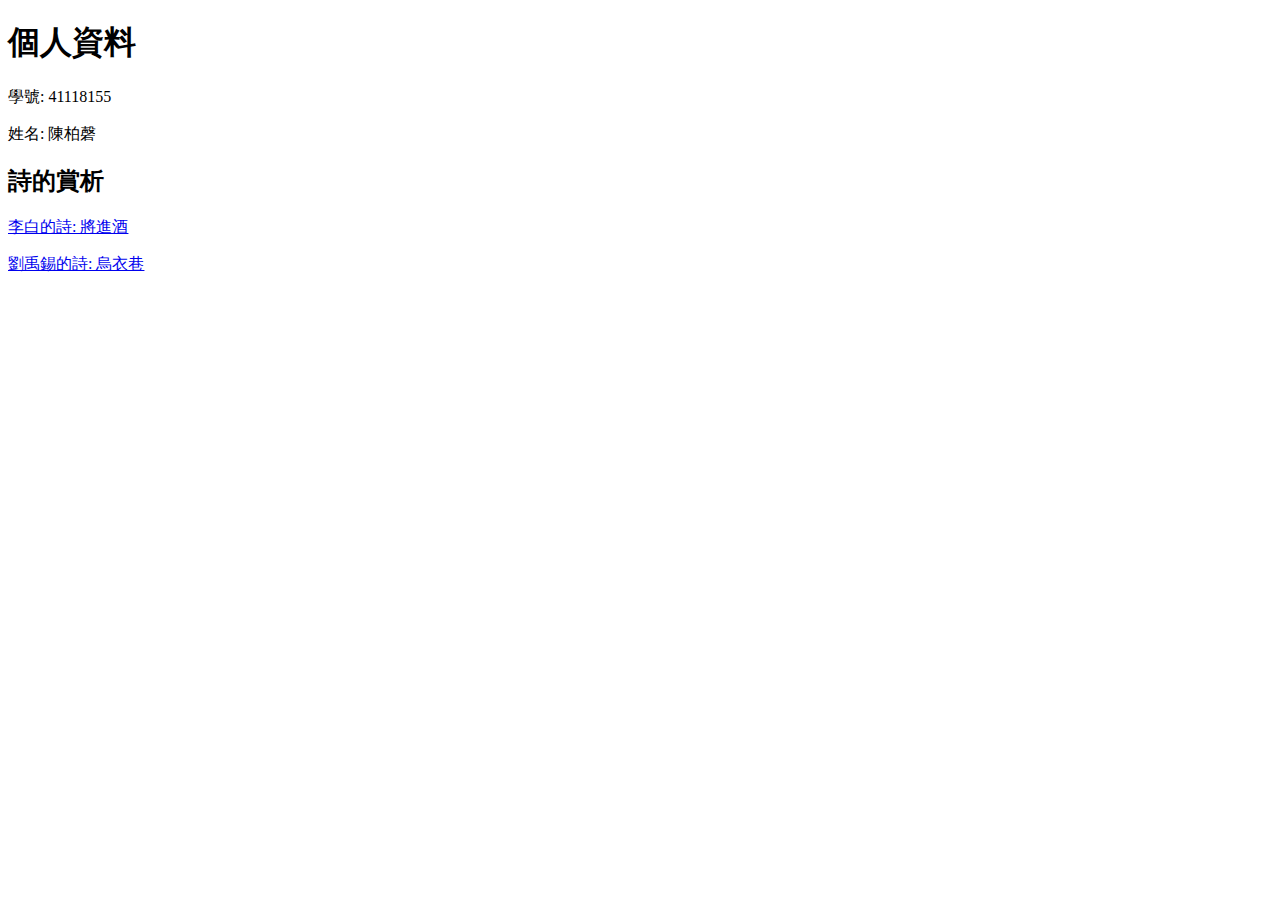
<file: index.html>
<!DOCTYPE html>
<html>
<head>
    <title>我的個人網頁</title>
</head>
<body>
    <h1>個人資料</h1>
    <p>學號: 41118155</p>
    <p>姓名: 陳柏磬</p>
    <h2>詩的賞析</h2>
    <p><a href="poem1.html">李白的詩: 將進酒</a></p>
    <p><a href="poem2.html">劉禹錫的詩: 烏衣巷</a></p>
</body>
</html>
</file>
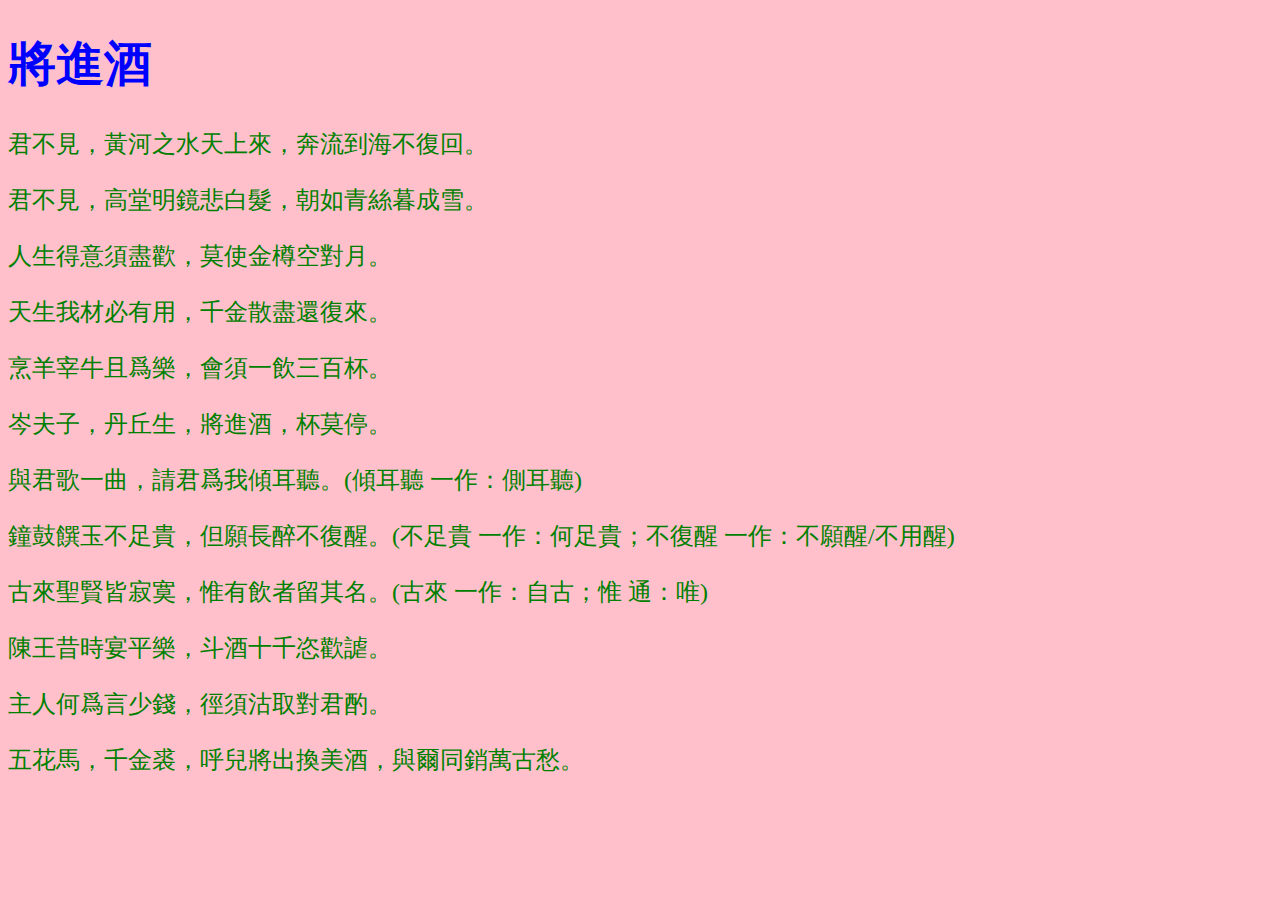
<file: poem1.html>
<!DOCTYPE html>
<html>
<head>
    <title>李白的詩: 將進酒</title>
    <style>
        body {
            background-color: pink;
        }
        h1 {
            color: blue;
            font-size: 48px;
        }
        p {
            color: green;
            font-size: 24px;
        }
    </style>
</head>
<body>
    <h1>將進酒</h1>
    <p>君不見，黃河之水天上來，奔流到海不復回。</p>
    <p>君不見，高堂明鏡悲白髮，朝如青絲暮成雪。</p>
    <p>人生得意須盡歡，莫使金樽空對月。</p>
    <p>天生我材必有用，千金散盡還復來。</p>
    <p>烹羊宰牛且爲樂，會須一飲三百杯。</p>
    <p>岑夫子，丹丘生，將進酒，杯莫停。</p>
    <p>與君歌一曲，請君爲我傾耳聽。(傾耳聽 一作：側耳聽)</p>
    <p>鐘鼓饌玉不足貴，但願長醉不復醒。(不足貴 一作：何足貴；不復醒 一作：不願醒/不用醒)</p>
    <p>古來聖賢皆寂寞，惟有飲者留其名。(古來 一作：自古；惟 通：唯)</p>
    <p>陳王昔時宴平樂，斗酒十千恣歡謔。</p>
    <p>主人何爲言少錢，徑須沽取對君酌。</p>
    <p>五花馬，千金裘，呼兒將出換美酒，與爾同銷萬古愁。</p>

</body>
</html>
</file>
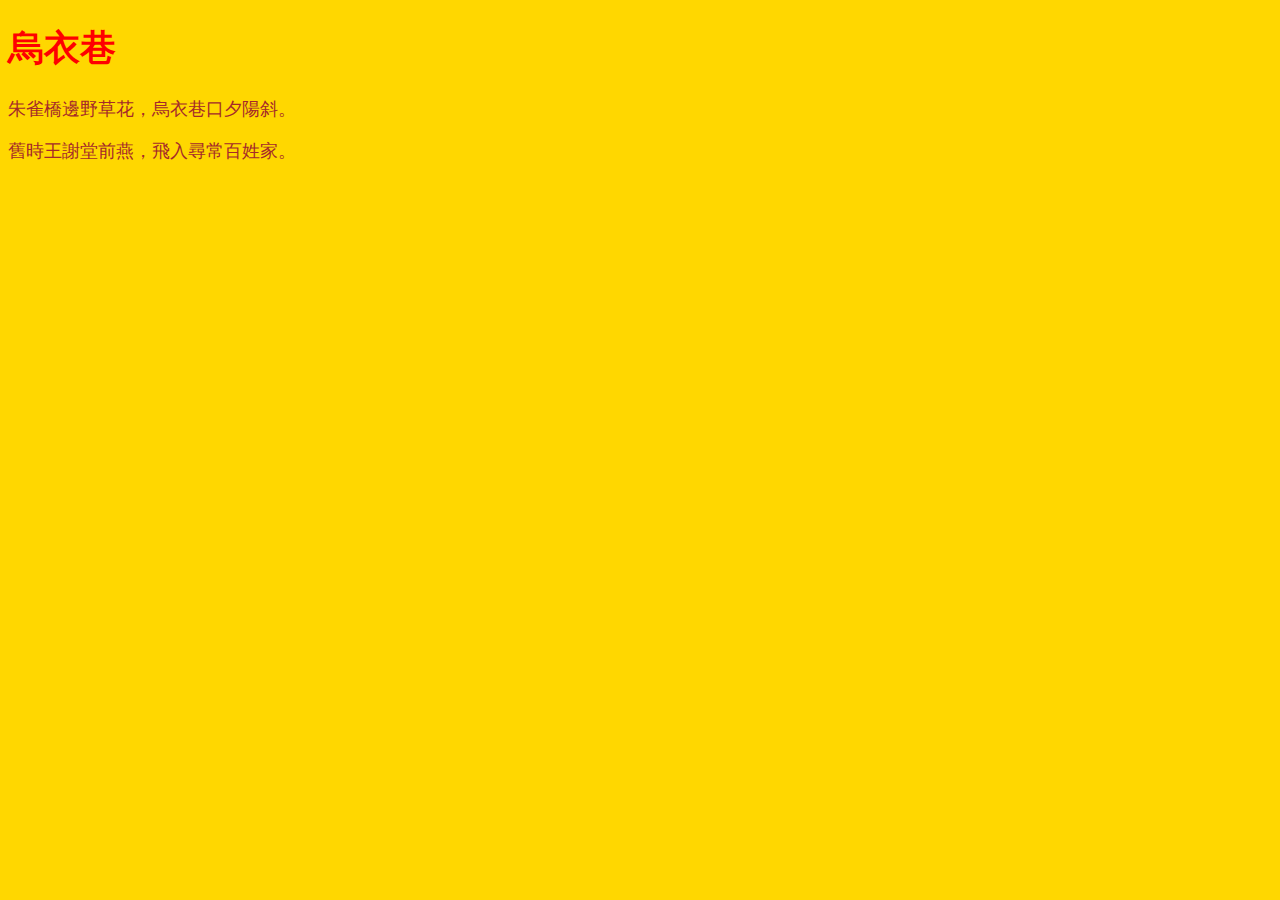
<file: poem2.html>
<!DOCTYPE html>
<html>
<head>
    <title>劉禹錫的詩: 烏衣巷</title>
    <link rel="stylesheet" type="text/css" href="poem2.css">
</head>
<body>
    <h1>烏衣巷</h1>
    <p>朱雀橋邊野草花，烏衣巷口夕陽斜。</p>
    <p>舊時王謝堂前燕，飛入尋常百姓家。</p>
</body>
</html>
</file>
<file: poem2.css>
body {
    background-color: #FFD700; /* 粉黃色 */
}

h1 {
    color: red;
    font-size: 36px;
}

p {
    color: brown;
    font-size: 18px;
}
</file>
